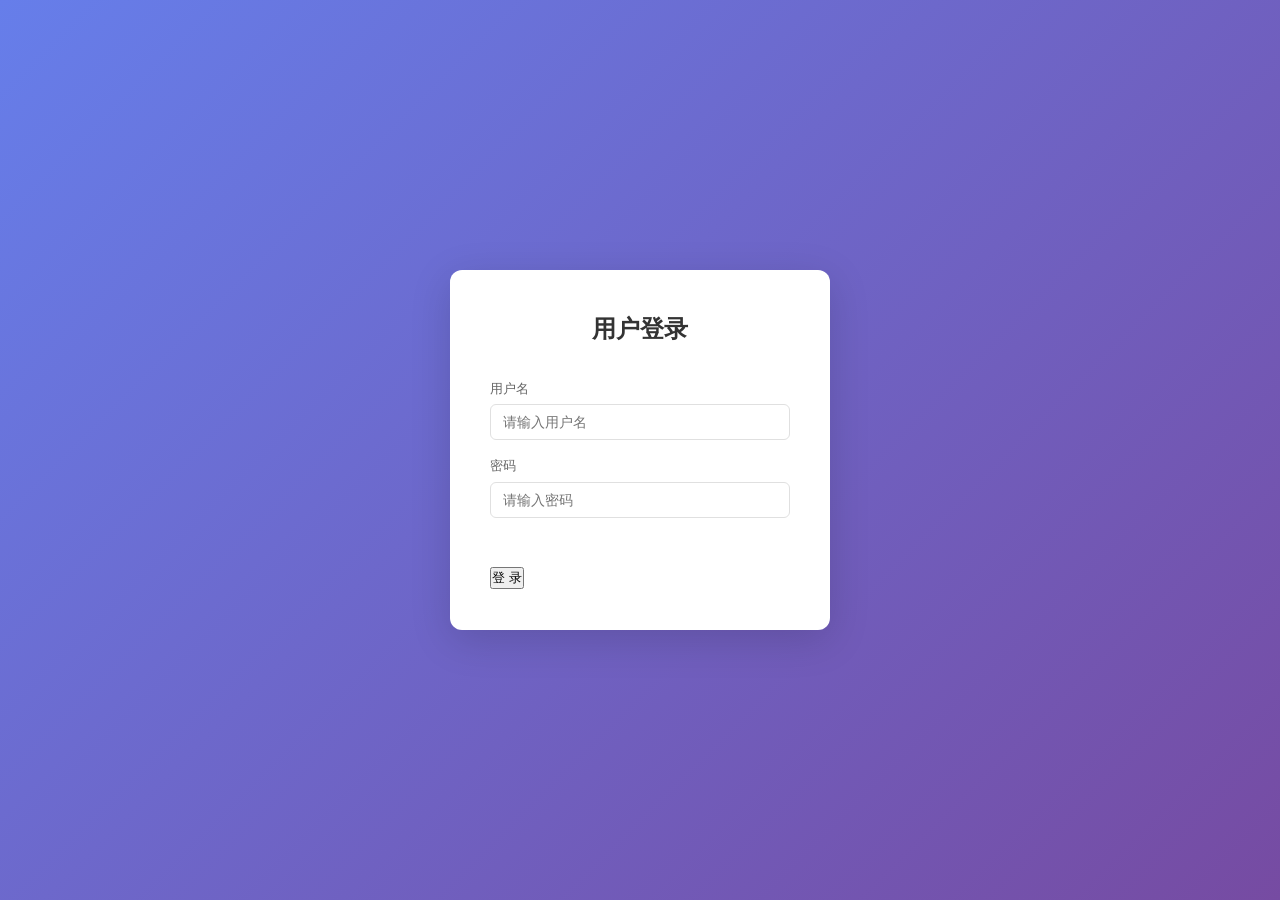
<file: demo1-server/src/main/resources/static/index.html>
<!DOCTYPE html>
<html lang="zh-CN">
<head>
  <meta charset="UTF-8" />
  <meta name="viewport" content="width=device-width, initial-scale=1.0" />
  <title>管理系统</title>
  <link rel="stylesheet" href="style.css" />
</head>
<body>

  <!-- ==================== 登录视图 ==================== -->
  <div id="loginView" class="login-view">
    <div class="login-card">
      <h2>用户登录</h2>
      <form id="loginForm">
        <div class="form-group">
          <label for="loginUsername">用户名</label>
          <input type="text" id="loginUsername" placeholder="请输入用户名" autocomplete="off" required />
        </div>
        <div class="form-group">
          <label for="loginPassword">密码</label>
          <input type="password" id="loginPassword" placeholder="请输入密码" required />
        </div>
        <div id="loginError" class="login-error"></div>
        <button type="submit" id="loginBtn">登 录</button>
      </form>
    </div>
  </div>

  <!-- ==================== 主视图 ==================== -->
  <div id="mainView" class="main-view" style="display:none;">

    <!-- 侧边栏 -->
    <aside class="sidebar" id="sidebar">
      <div class="sidebar-header">
        <span class="sidebar-logo">管理系统</span>
      </div>
      <nav class="sidebar-nav" id="sidebarNav">
        <a class="nav-item active" data-module="user">
          <span class="nav-icon">&#x1f465;</span>
          <span class="nav-label">用户管理</span>
        </a>
        <a class="nav-item disabled">
          <span class="nav-icon">&#x1f4e6;</span>
          <span class="nav-label">模块二</span>
          <span class="nav-badge">待开发</span>
        </a>
        <a class="nav-item disabled">
          <span class="nav-icon">&#x1f4ca;</span>
          <span class="nav-label">模块三</span>
          <span class="nav-badge">待开发</span>
        </a>
      </nav>
      <div class="sidebar-footer">
        <span class="sidebar-user" id="currentUser"></span>
        <button class="btn btn-outline btn-sm" id="logoutBtn">退出登录</button>
      </div>
    </aside>

    <!-- 主内容区 -->
    <div class="main-area">
      <!-- 顶栏 -->
      <header class="topbar">
        <h2 class="topbar-title" id="moduleTitle">用户管理</h2>
      </header>

      <!-- 内容面板 -->
      <div class="content-panel active" id="panel-user">
        <div class="content">
          <!-- 工具栏 -->
          <div class="toolbar">
            <div class="toolbar-left">
              <input type="text" id="searchInput" class="search-input" placeholder="搜索用户名..." />
              <button class="btn btn-primary" id="searchBtn">搜索</button>
              <button class="btn btn-outline" id="resetSearchBtn">重置</button>
            </div>
            <div class="toolbar-right">
              <button class="btn btn-primary" id="addUserBtn">+ 新增用户</button>
            </div>
          </div>

          <!-- 表格容器 -->
          <div class="table-wrapper">
            <table class="data-table" id="userTable">
              <thead>
                <tr>
                  <th>ID</th>
                  <th>用户名</th>
                  <th>角色</th>
                  <th>用户类型</th>
                  <th>级别</th>
                  <th>部门</th>
                  <th>职位</th>
                  <th>手机号</th>
                  <th>邮箱</th>
                  <th>状态</th>
                  <th>有效期至</th>
                  <th>操作</th>
                </tr>
              </thead>
              <tbody id="tableBody">
                <tr><td colspan="12" class="table-empty">加载中...</td></tr>
              </tbody>
            </table>
          </div>

          <!-- 分页 -->
          <div class="pagination" id="pagination">
            <button class="btn btn-outline btn-sm" id="prevPageBtn">上一页</button>
            <span class="page-info" id="pageInfo">第 1 页 / 共 1 页（共 0 条）</span>
            <button class="btn btn-outline btn-sm" id="nextPageBtn">下一页</button>
            <span class="page-size-selector">
              每页
              <select id="pageSizeSelect">
                <option value="5">5</option>
                <option value="10" selected>10</option>
                <option value="20">20</option>
                <option value="50">50</option>
              </select>
              条
            </span>
          </div>
        </div>
      </div>
    </div>
  </div>

  <!-- ==================== 新增/编辑 弹窗 ==================== -->
  <div id="userModal" class="modal-overlay" style="display:none;">
    <div class="modal">
      <div class="modal-header">
        <h3 id="modalTitle">新增用户</h3>
        <button class="modal-close" id="closeModalBtn">&times;</button>
      </div>
      <div class="modal-body">
        <form id="userForm">
          <input type="hidden" id="formUserId" />
          <div class="form-row">
            <div class="form-group">
              <label for="formUsername">用户名 <span class="required">*</span></label>
              <input type="text" id="formUsername" placeholder="请输入用户名" required />
            </div>
            <div class="form-group">
              <label for="formPassword">密码 <span class="required" id="passwordRequired">*</span></label>
              <input type="password" id="formPassword" placeholder="请输入密码" />
              <span class="form-hint" id="passwordHint" style="display:none;">留空则不修改密码</span>
            </div>
          </div>
          <div class="form-row">
            <div class="form-group">
              <label for="formRole">角色</label>
              <select id="formRole">
                <option value="user">user</option>
                <option value="admin">admin</option>
              </select>
            </div>
            <div class="form-group">
              <label for="formUserType">用户类型</label>
              <select id="formUserType">
                <option value="普通用户">普通用户</option>
                <option value="VIP用户">VIP用户</option>
                <option value="系统用户">系统用户</option>
              </select>
            </div>
            <div class="form-group">
              <label for="formUserLevel">用户级别</label>
              <input type="number" id="formUserLevel" placeholder="级别" min="0" max="99" value="1" />
            </div>
          </div>
          <div class="form-row">
            <div class="form-group">
              <label for="formDepartment">部门</label>
              <input type="text" id="formDepartment" placeholder="请输入部门" />
            </div>
            <div class="form-group">
              <label for="formPosition">职位</label>
              <input type="text" id="formPosition" placeholder="请输入职位" />
            </div>
          </div>
          <div class="form-row">
            <div class="form-group">
              <label for="formPhone">手机号</label>
              <input type="text" id="formPhone" placeholder="请输入手机号" />
            </div>
            <div class="form-group">
              <label for="formEmail">邮箱</label>
              <input type="email" id="formEmail" placeholder="请输入邮箱" />
            </div>
          </div>
          <div class="form-row">
            <div class="form-group">
              <label for="formIsEnabled">是否启用</label>
              <select id="formIsEnabled">
                <option value="1">启用</option>
                <option value="0">禁用</option>
              </select>
            </div>
            <div class="form-group">
              <label for="formValidUntil">有效期至</label>
              <input type="date" id="formValidUntil" />
            </div>
          </div>
        </form>
        <div id="formError" class="form-error"></div>
      </div>
      <div class="modal-footer">
        <button class="btn btn-outline" id="cancelModalBtn">取消</button>
        <button class="btn btn-primary" id="saveUserBtn">保存</button>
      </div>
    </div>
  </div>

  <!-- ==================== 删除确认弹窗 ==================== -->
  <div id="deleteModal" class="modal-overlay" style="display:none;">
    <div class="modal modal-sm">
      <div class="modal-header">
        <h3>确认删除</h3>
        <button class="modal-close" id="closeDeleteModalBtn">&times;</button>
      </div>
      <div class="modal-body">
        <p>确定要删除用户 <strong id="deleteUsername"></strong> 吗？此操作不可撤销。</p>
      </div>
      <div class="modal-footer">
        <button class="btn btn-outline" id="cancelDeleteBtn">取消</button>
        <button class="btn btn-danger" id="confirmDeleteBtn">确认删除</button>
      </div>
    </div>
  </div>

  <!-- ==================== Toast 消息 ==================== -->
  <div id="toastContainer" class="toast-container"></div>

  <script src="app.js"></script>
</body>
</html>
</file>
<file: demo1-server/src/main/resources/static/style.css>
/* ========================= CSS 变量 ========================= */
:root {
  --primary: #667eea;
  --primary-dark: #5a6fd6;
  --accent: #764ba2;
  --gradient: linear-gradient(135deg, #667eea 0%, #764ba2 100%);
  --bg: #f0f2f5;
  --white: #ffffff;
  --text: #333333;
  --text-secondary: #666666;
  --text-muted: #999999;
  --border: #e0e0e0;
  --danger: #e74c3c;
  --danger-hover: #c0392b;
  --success: #27ae60;
  --warning: #f39c12;
  --shadow: 0 2px 12px rgba(0, 0, 0, 0.08);
  --shadow-lg: 0 10px 40px rgba(0, 0, 0, 0.15);
  --radius: 8px;
  --radius-sm: 6px;
  --transition: 0.2s ease;
  --sidebar-w: 220px;
  --sidebar-bg: #1e1e2d;
  --sidebar-hover: #2a2a3d;
  --sidebar-active: rgba(102, 126, 234, 0.15);
  --sidebar-text: #a2a3b7;
  --sidebar-text-active: #ffffff;
}

/* ========================= 基础重置 ========================= */
*, *::before, *::after {
  margin: 0;
  padding: 0;
  box-sizing: border-box;
}

body {
  font-family: -apple-system, BlinkMacSystemFont, "Segoe UI", Roboto, "Helvetica Neue", Arial, "PingFang SC", "Microsoft YaHei", sans-serif;
  color: var(--text);
  line-height: 1.6;
}

/* ========================= 登录页 ========================= */
.login-view {
  display: flex;
  justify-content: center;
  align-items: center;
  min-height: 100vh;
  background: var(--gradient);
}

.login-card {
  background: var(--white);
  padding: 40px;
  border-radius: 12px;
  box-shadow: var(--shadow-lg);
  width: 380px;
  max-width: 90vw;
}

.login-card h2 {
  text-align: center;
  margin-bottom: 30px;
  color: var(--text);
  font-size: 24px;
  font-weight: 600;
}

.login-error {
  color: var(--danger);
  font-size: 13px;
  min-height: 20px;
  margin-bottom: 10px;
  text-align: center;
}

/* ========================= 主视图（侧边栏布局） ========================= */
.main-view {
  display: flex;
  min-height: 100vh;
  background: var(--bg);
}

/* ========================= 侧边栏 ========================= */
.sidebar {
  width: var(--sidebar-w);
  background: var(--sidebar-bg);
  display: flex;
  flex-direction: column;
  position: fixed;
  top: 0;
  left: 0;
  bottom: 0;
  z-index: 200;
  overflow-y: auto;
  transition: transform var(--transition);
}

.sidebar-header {
  padding: 20px;
  border-bottom: 1px solid rgba(255, 255, 255, 0.06);
}

.sidebar-logo {
  font-size: 18px;
  font-weight: 700;
  color: var(--white);
  letter-spacing: 1px;
}

.sidebar-nav {
  flex: 1;
  padding: 12px 0;
  display: flex;
  flex-direction: column;
  gap: 2px;
}

.nav-item {
  display: flex;
  align-items: center;
  gap: 10px;
  padding: 11px 20px;
  color: var(--sidebar-text);
  text-decoration: none;
  font-size: 14px;
  cursor: pointer;
  transition: all var(--transition);
  border-left: 3px solid transparent;
  position: relative;
}

.nav-item:hover:not(.disabled) {
  background: var(--sidebar-hover);
  color: var(--sidebar-text-active);
}

.nav-item.active {
  background: var(--sidebar-active);
  color: var(--sidebar-text-active);
  border-left-color: var(--primary);
  font-weight: 500;
}

.nav-item.disabled {
  opacity: 0.4;
  cursor: not-allowed;
}

.nav-icon {
  font-size: 16px;
  width: 20px;
  text-align: center;
  flex-shrink: 0;
}

.nav-label {
  flex: 1;
}

.nav-badge {
  font-size: 10px;
  padding: 2px 6px;
  border-radius: 8px;
  background: rgba(255, 255, 255, 0.1);
  color: var(--sidebar-text);
  flex-shrink: 0;
}

.sidebar-footer {
  padding: 14px 20px;
  border-top: 1px solid rgba(255, 255, 255, 0.06);
  display: flex;
  flex-direction: column;
  gap: 8px;
}

.sidebar-user {
  font-size: 13px;
  color: var(--sidebar-text);
  word-break: break-all;
}

.sidebar-footer .btn {
  width: 100%;
  justify-content: center;
}

/* ========================= 主内容区 ========================= */
.main-area {
  margin-left: var(--sidebar-w);
  flex: 1;
  display: flex;
  flex-direction: column;
  min-width: 0;
}

/* 顶栏 */
.topbar {
  display: flex;
  align-items: center;
  padding: 0 24px;
  height: 56px;
  background: var(--white);
  box-shadow: 0 1px 4px rgba(0, 0, 0, 0.06);
  position: sticky;
  top: 0;
  z-index: 100;
}

.topbar-title {
  font-size: 16px;
  font-weight: 600;
  color: var(--text);
}

/* 内容面板 */
.content-panel {
  display: none;
  flex: 1;
}

.content-panel.active {
  display: flex;
  flex-direction: column;
}

.content {
  flex: 1;
  padding: 24px;
  max-width: 1400px;
  width: 100%;
}

/* ========================= 工具栏 ========================= */
.toolbar {
  display: flex;
  justify-content: space-between;
  align-items: center;
  margin-bottom: 20px;
  flex-wrap: wrap;
  gap: 12px;
}

.toolbar-left {
  display: flex;
  align-items: center;
  gap: 8px;
}

.search-input {
  width: 220px;
  padding: 8px 12px;
  border: 1px solid var(--border);
  border-radius: var(--radius-sm);
  font-size: 14px;
  outline: none;
  transition: border-color var(--transition);
}

.search-input:focus {
  border-color: var(--primary);
  box-shadow: 0 0 0 3px rgba(102, 126, 234, 0.12);
}

/* ========================= 表格 ========================= */
.table-wrapper {
  background: var(--white);
  border-radius: var(--radius);
  box-shadow: var(--shadow);
  overflow-x: auto;
  margin-bottom: 20px;
}

.data-table {
  width: 100%;
  border-collapse: collapse;
  font-size: 14px;
  white-space: nowrap;
}

.data-table thead {
  background: #fafafa;
}

.data-table th {
  padding: 12px 14px;
  text-align: left;
  font-weight: 600;
  color: var(--text-secondary);
  border-bottom: 2px solid var(--border);
  font-size: 13px;
}

.data-table td {
  padding: 10px 14px;
  border-bottom: 1px solid #f0f0f0;
  color: var(--text);
}

.data-table tbody tr {
  transition: background var(--transition);
}

.data-table tbody tr:hover {
  background: #f8f9ff;
}

.table-empty {
  text-align: center !important;
  color: var(--text-muted) !important;
  padding: 40px 14px !important;
}

/* 状态标签 */
.status-tag {
  display: inline-block;
  padding: 2px 10px;
  border-radius: 12px;
  font-size: 12px;
  font-weight: 500;
}

.status-enabled {
  background: #e8f5e9;
  color: #2e7d32;
}

.status-disabled {
  background: #fbe9e7;
  color: #c62828;
}

/* 操作按钮 */
.action-btns {
  display: flex;
  gap: 6px;
}

/* ========================= 分页 ========================= */
.pagination {
  display: flex;
  justify-content: center;
  align-items: center;
  gap: 12px;
  padding: 8px 0;
}

.page-info {
  font-size: 13px;
  color: var(--text-secondary);
}

.page-size-selector {
  font-size: 13px;
  color: var(--text-secondary);
  margin-left: 8px;
}

.page-size-selector select {
  padding: 4px 8px;
  border: 1px solid var(--border);
  border-radius: 4px;
  font-size: 13px;
  outline: none;
}

/* ========================= 按钮 ========================= */
.btn {
  display: inline-flex;
  align-items: center;
  justify-content: center;
  padding: 8px 18px;
  border: none;
  border-radius: var(--radius-sm);
  font-size: 14px;
  font-weight: 500;
  cursor: pointer;
  transition: all var(--transition);
  line-height: 1.4;
}

.btn:active {
  transform: scale(0.97);
}

.btn-primary {
  background: var(--gradient);
  color: var(--white);
}

.btn-primary:hover {
  opacity: 0.9;
  box-shadow: 0 4px 12px rgba(102, 126, 234, 0.35);
}

.btn-outline {
  background: var(--white);
  color: var(--text-secondary);
  border: 1px solid var(--border);
}

.btn-outline:hover {
  border-color: var(--primary);
  color: var(--primary);
}

.btn-danger {
  background: var(--danger);
  color: var(--white);
}

.btn-danger:hover {
  background: var(--danger-hover);
}

.btn-sm {
  padding: 5px 12px;
  font-size: 12px;
}

.btn-xs {
  padding: 3px 10px;
  font-size: 12px;
}

.btn:disabled {
  opacity: 0.5;
  cursor: not-allowed;
  transform: none;
}

/* ========================= 表单 ========================= */
.form-group {
  margin-bottom: 16px;
  flex: 1;
  min-width: 0;
}

.form-group label {
  display: block;
  margin-bottom: 5px;
  color: var(--text-secondary);
  font-size: 13px;
  font-weight: 500;
}

.form-group input,
.form-group select {
  width: 100%;
  padding: 9px 12px;
  border: 1px solid var(--border);
  border-radius: var(--radius-sm);
  font-size: 14px;
  outline: none;
  transition: border-color var(--transition), box-shadow var(--transition);
  background: var(--white);
}

.form-group input:focus,
.form-group select:focus {
  border-color: var(--primary);
  box-shadow: 0 0 0 3px rgba(102, 126, 234, 0.12);
}

.form-row {
  display: flex;
  gap: 16px;
}

.required {
  color: var(--danger);
}

.form-hint {
  display: block;
  font-size: 11px;
  color: var(--text-muted);
  margin-top: 3px;
}

.form-error {
  color: var(--danger);
  font-size: 13px;
  min-height: 20px;
  margin-top: 4px;
}

/* ========================= 弹窗 ========================= */
.modal-overlay {
  position: fixed;
  inset: 0;
  background: rgba(0, 0, 0, 0.45);
  display: flex;
  justify-content: center;
  align-items: center;
  z-index: 1000;
  animation: fadeIn 0.2s ease;
}

.modal {
  background: var(--white);
  border-radius: 12px;
  box-shadow: var(--shadow-lg);
  width: 680px;
  max-width: 92vw;
  max-height: 85vh;
  display: flex;
  flex-direction: column;
  animation: slideUp 0.25s ease;
}

.modal-sm {
  width: 420px;
}

.modal-header {
  display: flex;
  justify-content: space-between;
  align-items: center;
  padding: 16px 24px;
  border-bottom: 1px solid var(--border);
}

.modal-header h3 {
  font-size: 17px;
  font-weight: 600;
}

.modal-close {
  background: none;
  border: none;
  font-size: 22px;
  color: var(--text-muted);
  cursor: pointer;
  padding: 0 4px;
  line-height: 1;
  transition: color var(--transition);
}

.modal-close:hover {
  color: var(--text);
}

.modal-body {
  padding: 20px 24px;
  overflow-y: auto;
  flex: 1;
}

.modal-footer {
  display: flex;
  justify-content: flex-end;
  gap: 10px;
  padding: 14px 24px;
  border-top: 1px solid var(--border);
}

/* ========================= Toast ========================= */
.toast-container {
  position: fixed;
  top: 24px;
  right: 24px;
  z-index: 2000;
  display: flex;
  flex-direction: column;
  gap: 8px;
}

.toast {
  padding: 12px 20px;
  border-radius: var(--radius-sm);
  color: var(--white);
  font-size: 14px;
  box-shadow: var(--shadow-lg);
  animation: slideIn 0.3s ease, fadeOut 0.3s ease 2.7s forwards;
  max-width: 360px;
  word-break: break-word;
}

.toast-success {
  background: var(--success);
}

.toast-error {
  background: var(--danger);
}

.toast-info {
  background: var(--primary);
}

/* ========================= 动画 ========================= */
@keyframes fadeIn {
  from { opacity: 0; }
  to { opacity: 1; }
}

@keyframes slideUp {
  from { opacity: 0; transform: translateY(20px); }
  to { opacity: 1; transform: translateY(0); }
}

@keyframes slideIn {
  from { opacity: 0; transform: translateX(40px); }
  to { opacity: 1; transform: translateX(0); }
}

@keyframes fadeOut {
  from { opacity: 1; }
  to { opacity: 0; }
}
</file>
<file: code/demo1-server/src/main/resources/static/style.css>
/* ========================= CSS 变量 ========================= */
:root {
  --primary: #667eea;
  --primary-dark: #5a6fd6;
  --accent: #764ba2;
  --gradient: linear-gradient(135deg, #667eea 0%, #764ba2 100%);
  --bg: #f0f2f5;
  --white: #ffffff;
  --text: #333333;
  --text-secondary: #666666;
  --text-muted: #999999;
  --border: #e0e0e0;
  --danger: #e74c3c;
  --danger-hover: #c0392b;
  --success: #27ae60;
  --warning: #f39c12;
  --shadow: 0 2px 12px rgba(0, 0, 0, 0.08);
  --shadow-lg: 0 10px 40px rgba(0, 0, 0, 0.15);
  --radius: 8px;
  --radius-sm: 6px;
  --transition: 0.2s ease;
  --sidebar-w: 220px;
  --sidebar-bg: #1e1e2d;
  --sidebar-hover: #2a2a3d;
  --sidebar-active: rgba(102, 126, 234, 0.15);
  --sidebar-text: #a2a3b7;
  --sidebar-text-active: #ffffff;
}

/* ========================= 基础重置 ========================= */
*, *::before, *::after {
  margin: 0;
  padding: 0;
  box-sizing: border-box;
}

body {
  font-family: -apple-system, BlinkMacSystemFont, "Segoe UI", Roboto, "Helvetica Neue", Arial, "PingFang SC", "Microsoft YaHei", sans-serif;
  color: var(--text);
  line-height: 1.6;
}

/* ========================= 登录页 ========================= */
.login-view {
  display: flex;
  justify-content: center;
  align-items: center;
  min-height: 100vh;
  background: var(--gradient);
}

.login-card {
  background: var(--white);
  padding: 40px;
  border-radius: 12px;
  box-shadow: var(--shadow-lg);
  width: 380px;
  max-width: 90vw;
}

.login-card h2 {
  text-align: center;
  margin-bottom: 30px;
  color: var(--text);
  font-size: 24px;
  font-weight: 600;
}

.login-error {
  color: var(--danger);
  font-size: 13px;
  min-height: 20px;
  margin-bottom: 10px;
  text-align: center;
}

/* ========================= 主视图（侧边栏布局） ========================= */
.main-view {
  display: flex;
  min-height: 100vh;
  background: var(--bg);
}

/* ========================= 侧边栏 ========================= */
.sidebar {
  width: var(--sidebar-w);
  background: var(--sidebar-bg);
  display: flex;
  flex-direction: column;
  position: fixed;
  top: 0;
  left: 0;
  bottom: 0;
  z-index: 200;
  overflow-y: auto;
  transition: transform var(--transition);
}

.sidebar-header {
  padding: 20px;
  border-bottom: 1px solid rgba(255, 255, 255, 0.06);
}

.sidebar-logo {
  font-size: 18px;
  font-weight: 700;
  color: var(--white);
  letter-spacing: 1px;
}

.sidebar-nav {
  flex: 1;
  padding: 12px 0;
  display: flex;
  flex-direction: column;
  gap: 2px;
}

.nav-item {
  display: flex;
  align-items: center;
  gap: 10px;
  padding: 11px 20px;
  color: var(--sidebar-text);
  text-decoration: none;
  font-size: 14px;
  cursor: pointer;
  transition: all var(--transition);
  border-left: 3px solid transparent;
  position: relative;
}

.nav-item:hover:not(.disabled) {
  background: var(--sidebar-hover);
  color: var(--sidebar-text-active);
}

.nav-item.active {
  background: var(--sidebar-active);
  color: var(--sidebar-text-active);
  border-left-color: var(--primary);
  font-weight: 500;
}

.nav-item.disabled {
  opacity: 0.4;
  cursor: not-allowed;
}

.nav-icon {
  font-size: 16px;
  width: 20px;
  text-align: center;
  flex-shrink: 0;
}

.nav-label {
  flex: 1;
}

.nav-badge {
  font-size: 10px;
  padding: 2px 6px;
  border-radius: 8px;
  background: rgba(255, 255, 255, 0.1);
  color: var(--sidebar-text);
  flex-shrink: 0;
}

.sidebar-footer {
  padding: 14px 20px;
  border-top: 1px solid rgba(255, 255, 255, 0.06);
  display: flex;
  flex-direction: column;
  gap: 8px;
}

.sidebar-user {
  font-size: 13px;
  color: var(--sidebar-text);
  word-break: break-all;
}

.sidebar-footer .btn {
  width: 100%;
  justify-content: center;
}

/* ========================= 主内容区 ========================= */
.main-area {
  margin-left: var(--sidebar-w);
  flex: 1;
  display: flex;
  flex-direction: column;
  min-width: 0;
}

/* 顶栏 */
.topbar {
  display: flex;
  align-items: center;
  padding: 0 24px;
  height: 56px;
  background: var(--white);
  box-shadow: 0 1px 4px rgba(0, 0, 0, 0.06);
  position: sticky;
  top: 0;
  z-index: 100;
}

.topbar-title {
  font-size: 16px;
  font-weight: 600;
  color: var(--text);
}

/* 内容面板 */
.content-panel {
  display: none;
  flex: 1;
}

.content-panel.active {
  display: flex;
  flex-direction: column;
}

.content {
  flex: 1;
  padding: 24px;
  max-width: 1400px;
  width: 100%;
}

/* ========================= 工具栏 ========================= */
.toolbar {
  display: flex;
  justify-content: space-between;
  align-items: center;
  margin-bottom: 20px;
  flex-wrap: wrap;
  gap: 12px;
}

.toolbar-left {
  display: flex;
  align-items: center;
  gap: 8px;
}

.search-input {
  width: 220px;
  padding: 8px 12px;
  border: 1px solid var(--border);
  border-radius: var(--radius-sm);
  font-size: 14px;
  outline: none;
  transition: border-color var(--transition);
}

.search-input:focus {
  border-color: var(--primary);
  box-shadow: 0 0 0 3px rgba(102, 126, 234, 0.12);
}

/* ========================= 表格 ========================= */
.table-wrapper {
  background: var(--white);
  border-radius: var(--radius);
  box-shadow: var(--shadow);
  overflow-x: auto;
  margin-bottom: 20px;
}

.data-table {
  width: 100%;
  border-collapse: collapse;
  font-size: 14px;
  white-space: nowrap;
}

.data-table thead {
  background: #fafafa;
}

.data-table th {
  padding: 12px 14px;
  text-align: left;
  font-weight: 600;
  color: var(--text-secondary);
  border-bottom: 2px solid var(--border);
  font-size: 13px;
}

.data-table td {
  padding: 10px 14px;
  border-bottom: 1px solid #f0f0f0;
  color: var(--text);
}

.data-table tbody tr {
  transition: background var(--transition);
}

.data-table tbody tr:hover {
  background: #f8f9ff;
}

.table-empty {
  text-align: center !important;
  color: var(--text-muted) !important;
  padding: 40px 14px !important;
}

/* 状态标签 */
.status-tag {
  display: inline-block;
  padding: 2px 10px;
  border-radius: 12px;
  font-size: 12px;
  font-weight: 500;
}

.status-enabled {
  background: #e8f5e9;
  color: #2e7d32;
}

.status-disabled {
  background: #fbe9e7;
  color: #c62828;
}

/* 操作按钮 */
.action-btns {
  display: flex;
  gap: 6px;
}

/* ========================= 分页 ========================= */
.pagination {
  display: flex;
  justify-content: center;
  align-items: center;
  gap: 12px;
  padding: 8px 0;
}

.page-info {
  font-size: 13px;
  color: var(--text-secondary);
}

.page-size-selector {
  font-size: 13px;
  color: var(--text-secondary);
  margin-left: 8px;
}

.page-size-selector select {
  padding: 4px 8px;
  border: 1px solid var(--border);
  border-radius: 4px;
  font-size: 13px;
  outline: none;
}

/* ========================= 按钮 ========================= */
.btn {
  display: inline-flex;
  align-items: center;
  justify-content: center;
  padding: 8px 18px;
  border: none;
  border-radius: var(--radius-sm);
  font-size: 14px;
  font-weight: 500;
  cursor: pointer;
  transition: all var(--transition);
  line-height: 1.4;
}

.btn:active {
  transform: scale(0.97);
}

.btn-primary {
  background: var(--gradient);
  color: var(--white);
}

.btn-primary:hover {
  opacity: 0.9;
  box-shadow: 0 4px 12px rgba(102, 126, 234, 0.35);
}

.btn-outline {
  background: var(--white);
  color: var(--text-secondary);
  border: 1px solid var(--border);
}

.btn-outline:hover {
  border-color: var(--primary);
  color: var(--primary);
}

.btn-danger {
  background: var(--danger);
  color: var(--white);
}

.btn-danger:hover {
  background: var(--danger-hover);
}

.btn-sm {
  padding: 5px 12px;
  font-size: 12px;
}

.btn-xs {
  padding: 3px 10px;
  font-size: 12px;
}

.btn:disabled {
  opacity: 0.5;
  cursor: not-allowed;
  transform: none;
}

/* ========================= 表单 ========================= */
.form-group {
  margin-bottom: 16px;
  flex: 1;
  min-width: 0;
}

.form-group label {
  display: block;
  margin-bottom: 5px;
  color: var(--text-secondary);
  font-size: 13px;
  font-weight: 500;
}

.form-group input,
.form-group select {
  width: 100%;
  padding: 9px 12px;
  border: 1px solid var(--border);
  border-radius: var(--radius-sm);
  font-size: 14px;
  outline: none;
  transition: border-color var(--transition), box-shadow var(--transition);
  background: var(--white);
}

.form-group input:focus,
.form-group select:focus {
  border-color: var(--primary);
  box-shadow: 0 0 0 3px rgba(102, 126, 234, 0.12);
}

.form-row {
  display: flex;
  gap: 16px;
}

.required {
  color: var(--danger);
}

.form-hint {
  display: block;
  font-size: 11px;
  color: var(--text-muted);
  margin-top: 3px;
}

.form-error {
  color: var(--danger);
  font-size: 13px;
  min-height: 20px;
  margin-top: 4px;
}

/* ========================= 弹窗 ========================= */
.modal-overlay {
  position: fixed;
  inset: 0;
  background: rgba(0, 0, 0, 0.45);
  display: flex;
  justify-content: center;
  align-items: center;
  z-index: 1000;
  animation: fadeIn 0.2s ease;
}

.modal {
  background: var(--white);
  border-radius: 12px;
  box-shadow: var(--shadow-lg);
  width: 680px;
  max-width: 92vw;
  max-height: 85vh;
  display: flex;
  flex-direction: column;
  animation: slideUp 0.25s ease;
}

.modal-sm {
  width: 420px;
}

.modal-header {
  display: flex;
  justify-content: space-between;
  align-items: center;
  padding: 16px 24px;
  border-bottom: 1px solid var(--border);
}

.modal-header h3 {
  font-size: 17px;
  font-weight: 600;
}

.modal-close {
  background: none;
  border: none;
  font-size: 22px;
  color: var(--text-muted);
  cursor: pointer;
  padding: 0 4px;
  line-height: 1;
  transition: color var(--transition);
}

.modal-close:hover {
  color: var(--text);
}

.modal-body {
  padding: 20px 24px;
  overflow-y: auto;
  flex: 1;
}

.modal-footer {
  display: flex;
  justify-content: flex-end;
  gap: 10px;
  padding: 14px 24px;
  border-top: 1px solid var(--border);
}

/* ========================= Toast ========================= */
.toast-container {
  position: fixed;
  top: 24px;
  right: 24px;
  z-index: 2000;
  display: flex;
  flex-direction: column;
  gap: 8px;
}

.toast {
  padding: 12px 20px;
  border-radius: var(--radius-sm);
  color: var(--white);
  font-size: 14px;
  box-shadow: var(--shadow-lg);
  animation: slideIn 0.3s ease, fadeOut 0.3s ease 2.7s forwards;
  max-width: 360px;
  word-break: break-word;
}

.toast-success {
  background: var(--success);
}

.toast-error {
  background: var(--danger);
}

.toast-info {
  background: var(--primary);
}

/* ========================= 动画 ========================= */
@keyframes fadeIn {
  from { opacity: 0; }
  to { opacity: 1; }
}

@keyframes slideUp {
  from { opacity: 0; transform: translateY(20px); }
  to { opacity: 1; transform: translateY(0); }
}

@keyframes slideIn {
  from { opacity: 0; transform: translateX(40px); }
  to { opacity: 1; transform: translateX(0); }
}

@keyframes fadeOut {
  from { opacity: 1; }
  to { opacity: 0; }
}

/* ========================= 在线/离线状态指示器 ========================= */
.status-dot {
  display: inline-block;
  width: 10px;
  height: 10px;
  border-radius: 50%;
  margin-right: 6px;
  flex-shrink: 0;
}

.status-dot.online {
  background: #27ae60;
  box-shadow: 0 0 6px rgba(39, 174, 96, 0.5);
}

.status-dot.offline {
  background: #bdc3c7;
}

.status-text {
  display: inline-flex;
  align-items: center;
  font-size: 13px;
}

.status-text .heartbeat-time {
  font-size: 11px;
  color: var(--text-muted);
  margin-left: 4px;
}

/* ========================= 启用状态标签 ========================= */
.status-tag-online {
  background: #e8f5e9;
  color: #2e7d32;
}

.status-tag-offline {
  background: #f5f5f5;
  color: #9e9e9e;
}

/* ========================= 详情弹窗 ========================= */
.detail-section {
  margin-bottom: 20px;
}

.detail-section:last-child {
  margin-bottom: 0;
}

.detail-section-title {
  font-size: 15px;
  font-weight: 600;
  color: var(--text);
  margin-bottom: 12px;
  padding-bottom: 8px;
  border-bottom: 1px solid var(--border);
}

.detail-grid {
  display: grid;
  grid-template-columns: 1fr 1fr;
  gap: 8px 24px;
}

.detail-item {
  display: flex;
  padding: 6px 0;
  font-size: 14px;
}

.detail-label {
  color: var(--text-secondary);
  min-width: 80px;
  flex-shrink: 0;
}

.detail-value {
  color: var(--text);
  word-break: break-all;
}

.detail-loading {
  grid-column: 1 / -1;
  text-align: center;
  color: var(--text-muted);
  padding: 20px;
  font-size: 14px;
}

/* ========================= 发现设备弹窗 ========================= */
.discover-hint {
  text-align: center;
  color: var(--text-muted);
  padding: 30px;
  font-size: 14px;
}

.discover-list {
  display: flex;
  flex-direction: column;
  gap: 8px;
}

.discover-item {
  display: flex;
  align-items: center;
  justify-content: space-between;
  padding: 12px 16px;
  background: #fafafa;
  border-radius: var(--radius-sm);
  border: 1px solid var(--border);
}

.discover-item-baseurl {
  font-size: 14px;
  color: var(--text);
  font-family: monospace;
  word-break: break-all;
}

.discover-item-badge {
  display: inline-block;
  padding: 2px 8px;
  border-radius: 10px;
  font-size: 11px;
  font-weight: 500;
  margin-left: 8px;
}

.discover-item-badge.added {
  background: #e8f5e9;
  color: #2e7d32;
}

.discover-empty {
  text-align: center;
  color: var(--text-muted);
  padding: 30px;
  font-size: 14px;
}

/* ========================= Toast 类型扩展 ========================= */
.toast-warning {
  background: var(--warning);
}

/* ========================= 顶栏扩展 ========================= */
.topbar-actions {
  display: flex;
  align-items: center;
  gap: 10px;
  margin-left: auto;
}

.mode-switch-btn {
  padding: 6px 16px;
  border: 1px solid var(--primary);
  border-radius: var(--radius-sm);
  background: var(--white);
  color: var(--primary);
  font-size: 13px;
  font-weight: 500;
  cursor: pointer;
  transition: all var(--transition);
}

.mode-switch-btn:hover {
  background: var(--primary);
  color: var(--white);
}

.mode-switch-btn.active {
  background: var(--gradient);
  color: var(--white);
  border-color: transparent;
}

.screen-selector {
  display: flex;
  align-items: center;
  gap: 8px;
  font-size: 14px;
  color: var(--text);
}

.screen-selector select {
  padding: 6px 10px;
  border: 1px solid var(--border);
  border-radius: var(--radius-sm);
  font-size: 14px;
  outline: none;
  min-width: 180px;
}

.screen-selector select:focus {
  border-color: var(--primary);
}

/* ========================= 前台视图 ========================= */
#frontendView {
  display: none;
  flex: 1;
  flex-direction: row;
  height: calc(100vh - 56px);
  overflow: hidden;
}

#frontendView.active {
  display: flex;
}

/* ========================= 信号源面板 ========================= */
#sourcePanel {
  width: 280px;
  min-width: 280px;
  background: var(--white);
  border-right: 1px solid var(--border);
  display: flex;
  flex-direction: column;
  overflow-y: auto;
}

.source-panel-header {
  padding: 14px 16px;
  border-bottom: 1px solid var(--border);
  font-size: 15px;
  font-weight: 600;
  color: var(--text);
  display: flex;
  justify-content: space-between;
  align-items: center;
}

.source-panel-body {
  flex: 1;
  padding: 10px;
  overflow-y: auto;
}

.source-group {
  margin-bottom: 12px;
}

.source-group-title {
  font-size: 12px;
  font-weight: 600;
  color: var(--text-muted);
  padding: 6px 8px;
  text-transform: uppercase;
  letter-spacing: 0.5px;
}

.source-group-capability {
  font-size: 11px;
  color: #888;
  padding: 0 8px 4px 8px;
}

.channel-card {
  display: flex;
  align-items: center;
  justify-content: space-between;
  padding: 10px 12px;
  margin: 3px 0;
  border: 1px solid var(--border);
  border-radius: var(--radius-sm);
  background: #fafafa;
  cursor: grab;
  transition: all var(--transition);
  user-select: none;
}

.channel-card:hover {
  background: #f0f2ff;
  border-color: var(--primary);
  box-shadow: 0 2px 8px rgba(102, 126, 234, 0.15);
}

.channel-card:active {
  cursor: grabbing;
}

.channel-card.disabled {
  opacity: 0.45;
  cursor: not-allowed;
  background: #f5f5f5;
}

.channel-card.disabled:hover {
  background: #f5f5f5;
  border-color: var(--border);
  box-shadow: none;
}

.channel-name {
  font-size: 14px;
  font-weight: 500;
  color: var(--text);
}

.channel-window-count {
  font-size: 11px;
  color: var(--text-muted);
}

.channel-card-drag-preview {
  position: fixed;
  pointer-events: none;
  z-index: 9999;
  padding: 8px 16px;
  background: var(--gradient);
  color: var(--white);
  border-radius: var(--radius-sm);
  font-size: 13px;
  font-weight: 500;
  box-shadow: var(--shadow-lg);
  opacity: 0.9;
  transform: translate(-50%, -50%);
}

/* ========================= 画布容器 ========================= */
#canvasContainer {
  flex: 1;
  background: #1a1a2e;
  display: flex;
  align-items: center;
  justify-content: center;
  overflow: auto;
  position: relative;
}

#screenCanvas {
  position: relative;
  background: #0d0d1a;
  box-shadow: 0 0 40px rgba(102, 126, 234, 0.25);
}

/* ========================= 画布网格 ========================= */
.canvas-grid {
  position: absolute;
  inset: 0;
  display: grid;
}

.canvas-cell {
  border: 1px solid rgba(255, 255, 255, 0.08);
  display: flex;
  align-items: center;
  justify-content: center;
  position: relative;
  overflow: hidden;
  transition: background var(--transition);
}

.canvas-cell.cell-bound {
  background: rgba(39, 174, 96, 0.06);
}

.canvas-cell.cell-unbound {
  background: rgba(231, 76, 60, 0.04);
}

.canvas-cell.cell-offline {
  background: rgba(243, 156, 18, 0.08);
}

.cell-label {
  font-size: 11px;
  color: rgba(255, 255, 255, 0.35);
  text-align: center;
  pointer-events: none;
  line-height: 1.4;
}

.cell-label .cell-device {
  color: rgba(255, 255, 255, 0.55);
  font-weight: 500;
}

.cell-label .cell-channel {
  color: rgba(255, 255, 255, 0.35);
  font-size: 10px;
}

.cell-index {
  position: absolute;
  top: 3px;
  left: 5px;
  font-size: 9px;
  color: rgba(255, 255, 255, 0.15);
  pointer-events: none;
}

/* ========================= 画布窗口 ========================= */
.canvas-window {
  position: absolute;
  background: rgba(0, 0, 0, 0.75);
  border: 1px solid rgba(102, 126, 234, 0.5);
  border-radius: 3px;
  overflow: hidden;
  z-index: 10;
  transition: box-shadow 0.15s ease;
}

.canvas-window:hover {
  z-index: 20;
  box-shadow: 0 0 12px rgba(102, 126, 234, 0.3);
}

.canvas-window.window-degraded {
  border: 2px dashed rgba(231, 76, 60, 0.7);
  background: rgba(231, 76, 60, 0.08);
}

.canvas-window.window-dragging {
  opacity: 0.85;
  box-shadow: 0 4px 20px rgba(102, 126, 234, 0.4);
  z-index: 30;
}

.canvas-window.window-resizing {
  opacity: 0.85;
  z-index: 30;
}

/* 窗口标题栏 */
.window-titlebar {
  display: flex;
  align-items: center;
  height: 22px;
  padding: 0 6px;
  background: rgba(102, 126, 234, 0.3);
  cursor: move;
  user-select: none;
  font-size: 10px;
  color: rgba(255, 255, 255, 0.85);
  gap: 6px;
}

.window-titlebar.no-move {
  cursor: default;
}

/* 窗口不支持移动时，标题栏不可拖拽 */
.canvas-window.not-movable .window-titlebar {
  cursor: default;
}

/* 窗口不支持缩放时，隐藏所有缩放把手（兜底，JS 中已跳过渲染） */
.canvas-window.not-resizable .window-resize-handle {
  display: none;
}

.window-title {
  flex: 1;
  overflow: hidden;
  text-overflow: ellipsis;
  white-space: nowrap;
  font-size: 10px;
}

.window-sync-badge {
  display: inline-block;
  width: 7px;
  height: 7px;
  border-radius: 50%;
  flex-shrink: 0;
}

.window-sync-badge.synced {
  background: #27ae60;
}

.window-sync-badge.pending {
  background: #f39c12;
}

.window-sync-badge.failed {
  background: #e74c3c;
}

.window-close-btn {
  width: 16px;
  height: 16px;
  padding: 0;
  border: none;
  background: rgba(255, 255, 255, 0.1);
  color: rgba(255, 255, 255, 0.7);
  border-radius: 2px;
  cursor: pointer;
  font-size: 12px;
  line-height: 1;
  display: flex;
  align-items: center;
  justify-content: center;
  transition: all var(--transition);
}

.window-close-btn:hover {
  background: rgba(231, 76, 60, 0.8);
  color: #fff;
}

/* 窗口内容区 */
.window-content {
  position: relative;
  overflow: hidden;
}

.window-content-inner {
  display: flex;
  align-items: center;
  justify-content: center;
  font-size: 10px;
  color: rgba(255, 255, 255, 0.3);
  pointer-events: none;
}

.window-iframe {
  width: 100%;
  height: 100%;
  border: none;
  display: block;
}

/* 降级提示 */
.window-degraded-tip {
  position: absolute;
  top: 24px;
  left: 50%;
  transform: translateX(-50%);
  background: rgba(231, 76, 60, 0.85);
  color: #fff;
  padding: 2px 8px;
  border-radius: 3px;
  font-size: 9px;
  white-space: nowrap;
  pointer-events: none;
}

/* ========================= 缩放把手 ========================= */
.window-resize-handle {
  position: absolute;
  z-index: 5;
}

.window-resize-handle.n { top: 0; left: 4px; right: 4px; height: 4px; cursor: n-resize; }
.window-resize-handle.s { bottom: 0; left: 4px; right: 4px; height: 4px; cursor: s-resize; }
.window-resize-handle.e { right: 0; top: 4px; bottom: 4px; width: 4px; cursor: e-resize; }
.window-resize-handle.w { left: 0; top: 4px; bottom: 4px; width: 4px; cursor: w-resize; }
.window-resize-handle.nw { top: 0; left: 0; width: 8px; height: 8px; cursor: nw-resize; }
.window-resize-handle.ne { top: 0; right: 0; width: 8px; height: 8px; cursor: ne-resize; }
.window-resize-handle.sw { bottom: 0; left: 0; width: 8px; height: 8px; cursor: sw-resize; }
.window-resize-handle.se { bottom: 0; right: 0; width: 8px; height: 8px; cursor: se-resize; }

/* ========================= 清空按钮 ========================= */
.canvas-toolbar {
  position: absolute;
  top: 10px;
  right: 10px;
  z-index: 50;
  display: flex;
  gap: 6px;
}

.canvas-toolbar .btn {
  font-size: 11px;
  padding: 4px 10px;
}

/* ========================= 大屏网格预览（创建弹窗） ========================= */
.screen-grid-preview {
  display: grid;
  gap: 2px;
  margin-top: 10px;
  padding: 8px;
  background: #f5f5f5;
  border-radius: var(--radius-sm);
  border: 1px solid var(--border);
}

.screen-grid-preview .preview-cell {
  aspect-ratio: 16 / 9;
  background: var(--white);
  border: 1px dashed var(--border);
  border-radius: 3px;
  display: flex;
  flex-direction: column;
  align-items: center;
  justify-content: center;
  font-size: 11px;
  color: var(--text-muted);
  min-height: 50px;
  padding: 4px;
}

.screen-grid-preview .preview-cell.bound {
  border-style: solid;
  border-color: var(--success);
  background: #e8f5e9;
  color: var(--text);
}

/* ========================= 单元绑定表单 ========================= */
.cell-bind-list {
  display: flex;
  flex-direction: column;
  gap: 8px;
  max-height: 300px;
  overflow-y: auto;
}

.cell-bind-item {
  display: flex;
  align-items: center;
  gap: 8px;
  padding: 8px 10px;
  background: #fafafa;
  border-radius: var(--radius-sm);
  border: 1px solid var(--border);
  font-size: 13px;
}

.cell-bind-item .cell-bind-label {
  min-width: 70px;
  font-weight: 500;
  color: var(--text-secondary);
  font-size: 12px;
}

.cell-bind-item select {
  flex: 1;
  padding: 5px 8px;
  border: 1px solid var(--border);
  border-radius: 4px;
  font-size: 13px;
  outline: none;
  background: var(--white);
}

.cell-bind-item select:focus {
  border-color: var(--primary);
}

/* ========================= 前台空状态 ========================= */
.frontend-placeholder {
  display: flex;
  flex-direction: column;
  align-items: center;
  justify-content: center;
  height: 100%;
  color: var(--text-muted);
  gap: 12px;
}

.frontend-placeholder .placeholder-icon {
  font-size: 48px;
  opacity: 0.5;
}

.frontend-placeholder .placeholder-text {
  font-size: 15px;
}

.frontend-placeholder .placeholder-hint {
  font-size: 12px;
  color: var(--text-muted);
}

/* ========================= 大屏选择对话框 ========================= */
.screen-select-dialog {
  display: flex;
  flex-direction: column;
  align-items: center;
  justify-content: center;
  gap: 16px;
  padding: 40px;
  height: 100%;
}

.screen-select-dialog h3 {
  font-size: 18px;
  color: var(--text);
  margin: 0;
}

.screen-select-dialog select {
  width: 300px;
  padding: 10px 14px;
  border: 1px solid var(--border);
  border-radius: var(--radius-sm);
  font-size: 14px;
  outline: none;
}

.screen-select-dialog select:focus {
  border-color: var(--primary);
}

.screen-select-empty {
  font-size: 13px;
  color: var(--text-muted);
}

/* ========================= 前台信号源加载状态 ========================= */
.source-loading {
  padding: 20px;
  text-align: center;
  color: var(--text-muted);
  font-size: 13px;
}

.source-empty {
  padding: 30px 20px;
  text-align: center;
  color: var(--text-muted);
  font-size: 13px;
}

/* ========================= 信号源 / 输出设备 Tab 切换 ========================= */
.source-panel-tabs {
  display: flex;
  border-bottom: 1px solid var(--border);
  flex-shrink: 0;
}

.source-tab {
  flex: 1;
  padding: 8px 0;
  border: none;
  background: transparent;
  font-size: 13px;
  font-weight: 500;
  color: var(--text-muted);
  cursor: pointer;
  border-bottom: 2px solid transparent;
  transition: all var(--transition);
}

.source-tab:hover {
  color: var(--text);
}

.source-tab.active {
  color: var(--primary);
  border-bottom-color: var(--primary);
}

/* ========================= 输出设备列表 ========================= */
.output-device-group {
  margin-bottom: 12px;
  border: 1px solid var(--border);
  border-radius: var(--radius-sm);
  overflow: hidden;
}

.output-device-header {
  display: flex;
  align-items: center;
  justify-content: space-between;
  padding: 8px 10px;
  background: #f9f9f9;
  font-size: 12px;
  font-weight: 600;
  color: var(--text);
  border-bottom: 1px solid #f0f0f0;
}

.output-device-header .od-name {
  flex: 1;
  overflow: hidden;
  text-overflow: ellipsis;
  white-space: nowrap;
}

.output-device-header .od-position {
  font-size: 10px;
  color: var(--text-muted);
  margin-left: 6px;
  flex-shrink: 0;
}

.output-device-header .od-capability {
  font-size: 10px;
  color: #666;
  margin-left: 6px;
  flex-shrink: 0;
}

.output-device-body {
  padding: 4px 0;
}

.od-window-item {
  display: flex;
  align-items: center;
  padding: 5px 10px;
  font-size: 11px;
  color: var(--text-secondary);
  gap: 6px;
  border-bottom: 1px solid #f8f8f8;
}

.od-window-item:last-child {
  border-bottom: none;
}

.od-window-source {
  flex: 1;
  overflow: hidden;
  text-overflow: ellipsis;
  white-space: nowrap;
}

.od-window-coords {
  font-family: monospace;
  font-size: 10px;
  color: var(--text-muted);
  flex-shrink: 0;
}

.od-window-sync {
  width: 6px;
  height: 6px;
  border-radius: 50%;
  flex-shrink: 0;
}

.od-window-sync.synced { background: #27ae60; }
.od-window-sync.pending { background: #f39c12; }
.od-window-sync.failed { background: #e74c3c; }

.od-no-windows {
  padding: 8px 10px;
  font-size: 11px;
  color: var(--text-muted);
  text-align: center;
}

.od-offline-badge {
  font-size: 10px;
  color: #e74c3c;
  flex-shrink: 0;
}
</file>
